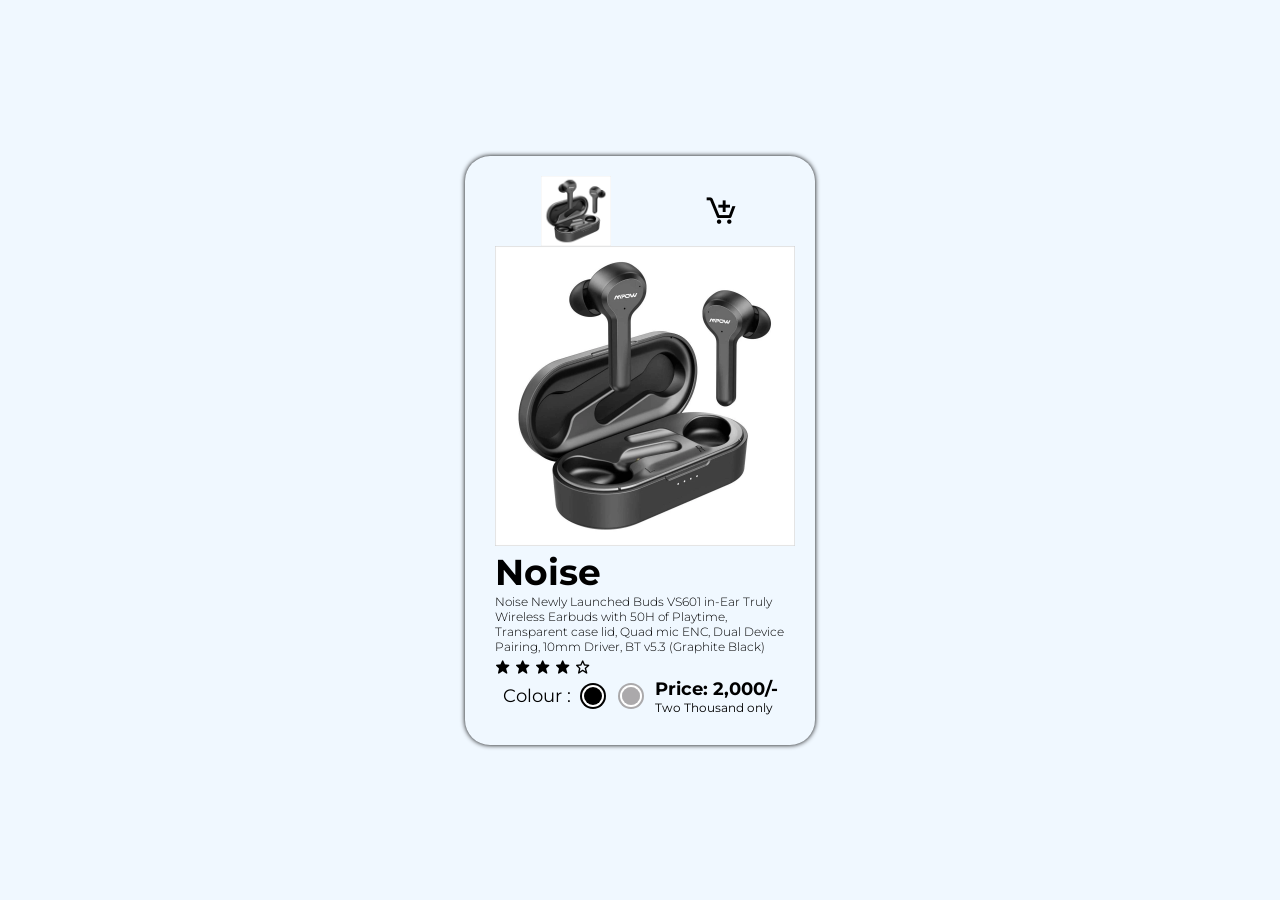
<file: index.html>
<!DOCTYPE html>
<html lang="en">
<head>
    <meta charset="UTF-8">
    <meta name="viewport" content="width=device-width, initial-scale=1.0">
    <title>Product Card</title>
    <link rel="stylesheet" href="style.css">
    <!-- boxins css -->
    <link href='https://unpkg.com/boxicons@2.1.4/css/boxicons.min.css' rel='stylesheet'>
</head>
<body>
    <div class="product">
        <div class="logo">
            <img src="earbud1.webp" alt="image">
            <i class='bx bx-cart-add'></i>
        </div>
        <div class="main-img">
            <img class="mainimg" src="earbud1.webp" alt="main">
        </div>
        <div class="details">
        <div class="ear-bud"><h2>Noise</h2></div>
        <p>Noise Newly Launched Buds VS601 in-Ear Truly Wireless Earbuds with 50H of Playtime, Transparent case lid, Quad mic ENC, Dual Device Pairing, 10mm Driver, BT v5.3 (Graphite Black)</p>
        <div class="stars">
            <i class='bx bxs-star'></i>
            <i class='bx bxs-star'></i>
            <i class='bx bxs-star'></i>
            <i class='bx bxs-star'></i>
            <i class='bx bx-star' ></i>
        </div>
        </div>
        <div class="color-price">
            <div class="color-opt">
                <span class="color">Colour : </span>
                <div class="col-type">
                    <span class="circle black active"></span>
                    <span class="circle white active"></span>
                </div>
            </div>
            <div class="price">
                <b><span class="prices-num"><b>Price:</b> 2,000/-</span></b>
                <span class="price-name">Two Thousand only</span>
            </div>
        </div>
    </div>
    
</body>
</html>
</file>
<file: style.css>
/* google fonts tagesscrift  */
@import url('https://fonts.googleapis.com/css2?family=Montserrat:wght@100..900&family=Tagesschrift&display=swap');

*{
    margin: 0;
    padding: 0;
    box-sizing: border-box;
    font-family: "Montserrat", sans-serif;
}

body{
    height: 100vh;
    display: flex;
    justify-content: center;
    align-items: center;
    background-color: aliceblue;
}
.product{
    max-width: 350px;
    width: 80%;
    border-radius: 25px;
    padding: 20px 30px 30px 30px;
    box-shadow: 0 0 5px rgba(0,0,0.2);
    overflow: hidden;
}
/* cover - cover the image with stretch 
contain - fully covers the image */
.product .logo{
    display: flex;
    align-items: center;
    justify-content: space-around;
}

.product .logo img{
    height: 70px;
    width: 70px;
    object-fit: cover;
}

.product .logo i{
    font-size: 35px;
    color: black;
    transition: 1s ease-out;
}

.product .logo i:hover{
    color: bisque;
    cursor: pointer;
}

.product .main-img img{
    height: 300px;
    width: 300px;
    object-fit: cover;
    /* transform: rotate(18deg); */
}

.product .details .ear-bud{
    font-size: 24px;
    font-weight: 500;
}

.product .details p{
    font-size: 12px;
    font-weight: 300;
}

.product .details .stars i{
    margin-top: 5px;
}

.product .color-price .color-opt{
    display: flex;
    align-items: center;
}

.color-price{
    display: flex;
    justify-content: space-around;
    align-items: center;
}

.color-price .color-opt .color{
    font-size: 18px;
    font-weight: 18px;
    margin-right: 8px;
}

.color-opt .col-type{
    display: flex;
    gap: 15px;
}

.color-opt .circle{
    cursor: pointer;
}

.color-opt .col-type .circle{
    height: 18px;
    width: 18px;
    background: black;
    border-radius: 50%;
    margin-left: 5px;
}

.color-opt .col-type .circle.black.active{
    box-shadow: 0 0 0 2px #fff,
                0 0 0 4px black;
}

.color-opt .col-type .circle.white{
    background: rgba(143, 138, 138, 0.718);
}

.color-opt .col-type .circle.white.active{
    box-shadow: 0 0 0 2px #fff,
                0 0 0 4px rgba(143, 138, 138, 0.718);
}

.color-price .price{
    display: flex;
    flex-direction: column;
    font-size: 18px;
}

/* .color-price .price-name{
    margin-bottom: 10px;
} */

.color-price .price-name{
    font-size: 12px;
}
</file>
<file: task2.css>
/* google fonts tagesscrift  */
@import url('https://fonts.googleapis.com/css2?family=Montserrat:wght@100..900&family=Tagesschrift&display=swap');

*{
    margin: 0;
    padding: 0;
    box-sizing: border-box;
    font-family: "Montserrat", sans-serif;
}

body{
    height: 100vh;
    display: flex;
    justify-content: center;
    align-items: center;
    background-color: aliceblue;
}
.product{
    max-width: 350px;
    width: 80%;
    border-radius: 25px;
    padding: 20px 30px 30px 30px;
    box-shadow: 0 0 5px rgba(0,0,0.2);
    overflow: hidden;
}
/* cover - cover the image with stretch 
contain - fully covers the image */
.product .logo{
    display: flex;
    align-items: center;
    justify-content: space-around;
}

.product .logo img{
    height: 70px;
    width: 70px;
    object-fit: cover;
}

.product .logo i{
    font-size: 35px;
    color: black;
    transition: 1s ease-out;
}

.product .logo i:hover{
    color: bisque;
    cursor: pointer;
}

.product .main-img img{
    height: 300px;
    width: 300px;
    object-fit: cover;
    /* transform: rotate(18deg); */
}

.product .details .ear-bud{
    font-size: 24px;
    font-weight: 500;
}

.product .details p{
    font-size: 12px;
    font-weight: 300;
}

.product .details .stars i{
    margin-top: 5px;
}

.product .color-price .color-opt{
    display: flex;
    align-items: center;
}

.color-price{
    display: flex;
    justify-content: space-around;
    align-items: center;
}

.color-price .color-opt .color{
    font-size: 18px;
    font-weight: 18px;
    margin-right: 8px;
}

.color-opt .col-type{
    display: flex;
    gap: 15px;
}

.color-opt .circle{
    cursor: pointer;
}

.color-opt .col-type .circle{
    height: 18px;
    width: 18px;
    background: black;
    border-radius: 50%;
    margin-left: 5px;
}

.color-opt .col-type .circle.black.active{
    box-shadow: 0 0 0 2px #fff,
                0 0 0 4px black;
}

.color-opt .col-type .circle.white{
    background: rgba(143, 138, 138, 0.718);
}

.color-opt .col-type .circle.white.active{
    box-shadow: 0 0 0 2px #fff,
                0 0 0 4px rgba(143, 138, 138, 0.718);
}

.color-price .price{
    display: flex;
    flex-direction: column;
    font-size: 18px;
}

/* .color-price .price-name{
    margin-bottom: 10px;
} */

.color-price .price-name{
    font-size: 12px;
}
</file>
